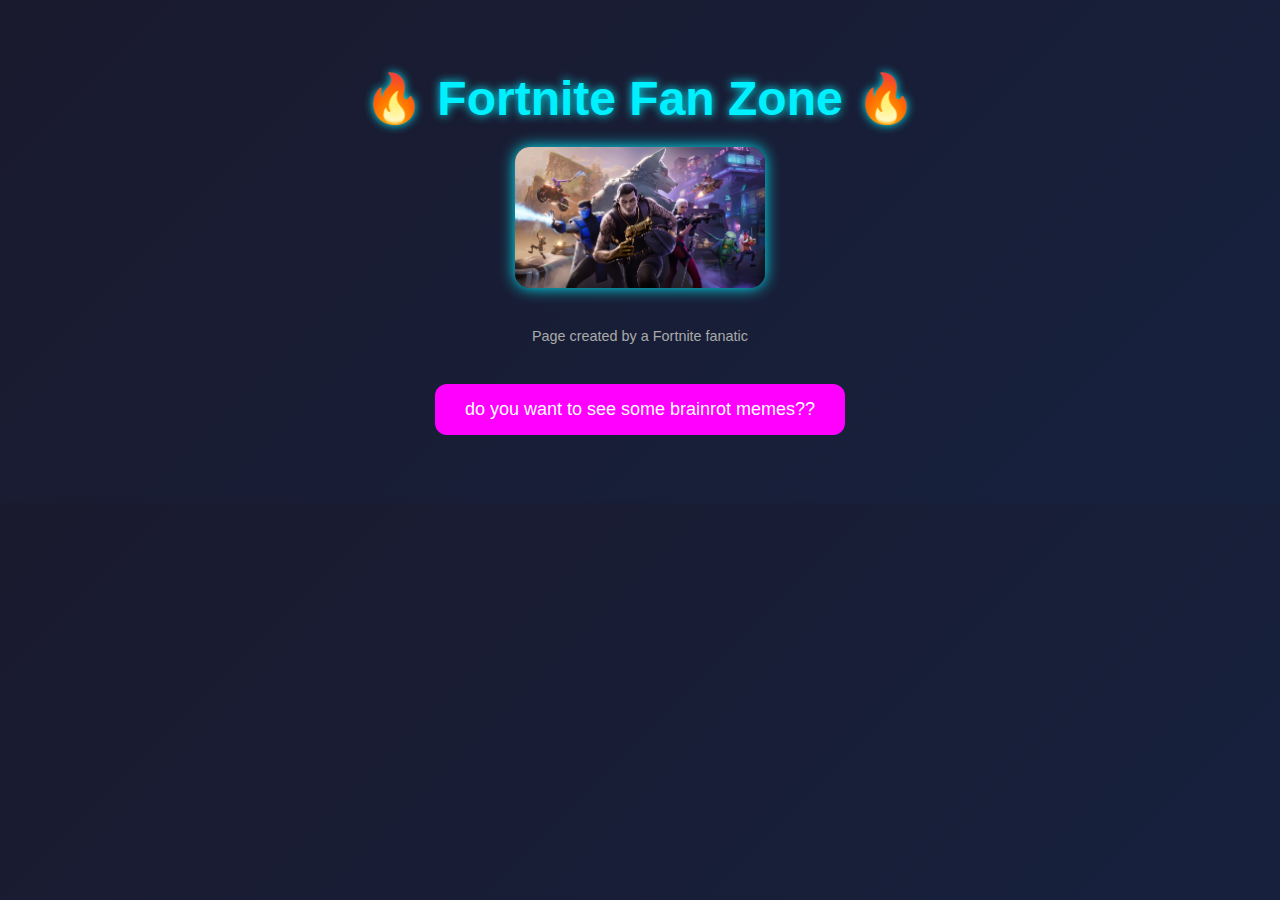
<file: project.html>
<!DOCTYPE html>
<html lang="es">
<head>
  <meta charset="UTF-8">
  <title>Fortnite Fan Page</title>
   <link rel="stylesheet" href="style.css">
</head>
<body>

  <h1>🔥 Fortnite Fan Zone 🔥</h1>

  <div class="gallery">
    <img src="image1.jpg" alt="Fortnite Art 1">
    <!-- <img src="https://cdn2.unrealengine.com/Fortnite-Battle-Pass-Chapter-4-Season-3-1920x1080-c11a7b7eec7b.jpg" alt="Fortnite Art 2">
    <img src="https://cdn2.unrealengine.com/fortnite-chapter-5-key-art-1920x1080-78c421d63bbf.jpg" alt="Fortnite Art 3">
    <img src="https://cdn2.unrealengine.com/fortnite-og-season-2023-1920x1080-5f7de7b1c91a.jpg" alt="Fortnite OG"> -->
  </div>

  <div class="footer">
    Page created by a Fortnite fanatic 
  </div>
<button onclick="mostrarMeme()" style="margin-top: 40px; padding: 15px 30px; font-size: 18px; border-radius: 12px; background: #ff00ff; color: white; border: none; cursor: pointer;">
do you want to see some brainrot memes??
</button>

<div id="meme-container" style="margin-top: 30px;"></div>
</body>
</html>
</file>
<file: style.css>
.boton-animado {
  padding: 15px 30px;
  background: #1e90ff;
  color: white;
  font-size: 18px;
  border: none;
  border-radius: 12px;
  cursor: pointer;
  transition: all 0.3s ease;
  box-shadow: 0 0 10px #1e90ff;
}

.boton-animado:hover {
  transform: scale(1.1);
  background: #63b3ed;
  box-shadow: 0 0 20px #63b3ed;
  /* style.css */
p {
  font-size: 24px;
}
}

body {
  background: linear-gradient(135deg, #1a1a2e, #16213e);
  color: white;
  font-family: 'Arial', sans-serif;
  text-align: center;
  padding: 30px;
}

h1 {
  font-size: 3em;
  margin-bottom: 20px;
  color: #00f0ff;
  text-shadow: 0 0 10px #00f0ff;
}

.gallery {
  display: flex;
  flex-wrap: wrap;
  justify-content: center;
  gap: 20px;
}

.gallery img {
  width: 250px;
  height: auto;
  border-radius: 15px;
  box-shadow: 0 0 15px #00f0ff;
  transition: transform 0.3s, box-shadow 0.3s;
}

.gallery img:hover {
  transform: scale(1.1) rotate(2deg);
  box-shadow: 0 0 25px #ffffff;
}

.footer {
  margin-top: 40px;
  font-size: 0.9em;
  color: #aaa;
}
</file>
